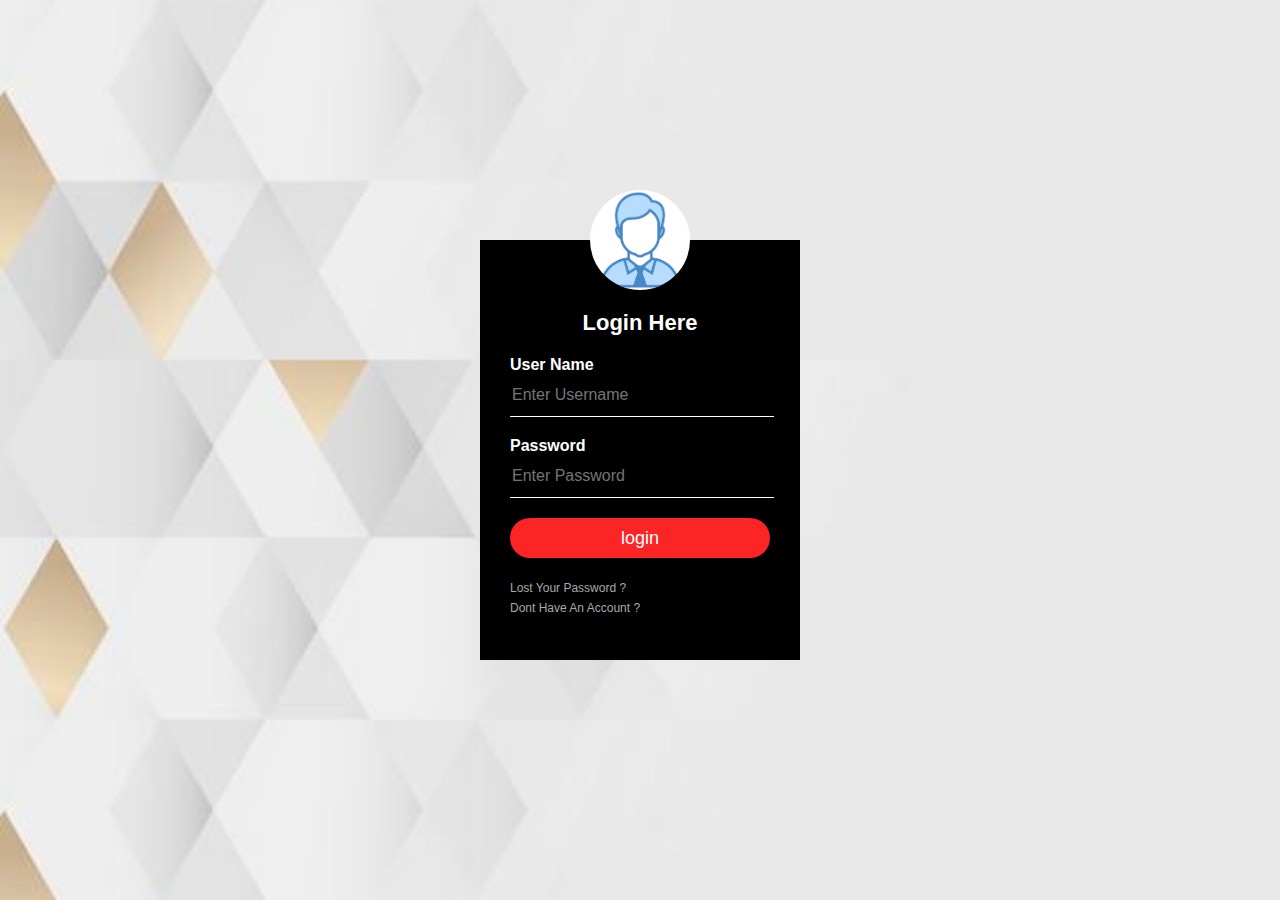
<file: index.html>
<!DOCTYPE html>
<html lang="en">
<head>
    <meta charset="UTF-8">
    <meta http-equiv="X-UA-Compatible" content="IE=edge">
    <meta name="viewport" content="width=device-width, initial-scale=1.0">
    <title>login page</title>
    <link rel="stylesheet" href="style.css">
</head>
<body>
    
<div class="loginbox">

<img src="/download.png" alt="" class="avatar">
<h1>Login Here</h1>

<form action="">
    <p>User Name</p>
    <input type="text" name="" placeholder="Enter Username">

    <p>Password</p>
    <input type="password" name="" placeholder="Enter Password">

    <input type="submit" name="" value="login">
    <a href="#">Lost Your Password ?</a><br>
    <a href="#">Dont Have An Account ?</a><br>

</form>
</div>

</body>
</html>
</file>
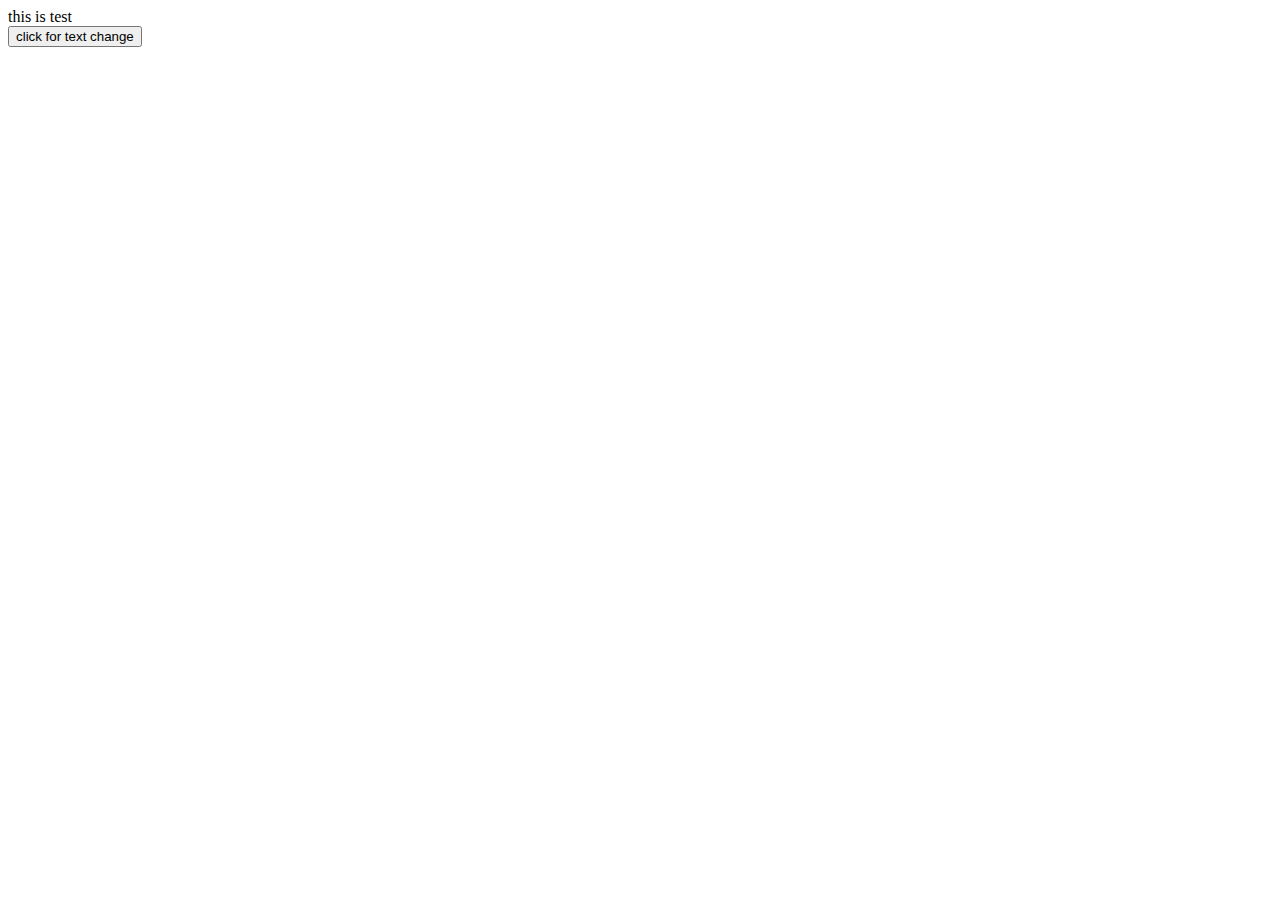
<file: test.html>
<!DOCTYPE html>
<html lang="en">
<head>
    <meta charset="UTF-8">
    <meta http-equiv="X-UA-Compatible" content="IE=edge">
    <meta name="viewport" content="width=device-width, initial-scale=1.0">
    <title>Document</title>
</head>
<body>

    <div id="test">
        this is test
    </div>

    <button onclick="myfunc(5,6,8,3)">click for text change </button>
    
</body>





<script>

function myfunc(p1,p2,p3,p4){
    document.getElementById('test').innerHTML = '<h1>Text is changed</h1>'+p1+","+p2;   
}
    



    var x = "John Doe"; //Global
    let y = "John Doe"; //Global 
    
    {
        var x = 0; // local
        // let y = 0; // local
        console.log(x,"1"); // 0
        console.log(y,"2"); // 0

    }

    console.log(x,"3"); //0
    console.log(y,"4"); // John Doe
   
    


</script>
</html>
</file>
<file: style.css>
body{
    margin: 0;
    padding: 0;
    background:url(/back.jpg);
    background-size: cover;
    background-position: center;
    font-family: sans-serif;
}

.loginbox{
    width: 320px;
    height: 420px;
    background: #000 ;
    color: #fff;
    top: 50%;
    left: 50%;
    position: absolute;
    transform: translate(-50%, -50%);
    box-sizing: border-box;
    padding: 70px 30px;
}

.avatar{
    width: 100px;
    height: 100px;
    border-radius: 50%;
    position: absolute;
    top: -50px;
    left: calc(50% - 50px);
}

h1{
    margin: 0;
    padding: 0 0 20px;
    text-align: center;
    font-size: 22px;
}

.loginbox p{
    margin: 0;
    padding: 0;
    font-weight: bold;

}

.loginbox input{
    width: 100%;
    margin-bottom: 20px;
}

.loginbox input[type="text"], input[type="password"]{
border:none;
border-bottom: 1px solid #fff;
background:transparent;
outline: none;
height: 40px;
color: #fff;
font-size: 16px;
}

.loginbox input[type="submit"]
{
    border: none;
    outline: none;
    height: 40px;
    background: #fb2525;
    color: #fff;
    font-size: 18px;
    border-radius: 20px ;

}

.loginbox input[type="submit"]:hover{
    cursor: pointer;
    background:#ffc107;
    color: #000;
}

.loginbox a{
    text-decoration: none;
    font-size: 12px;
    line-height: 20px;
    color:darkgrey;
}
</file>
